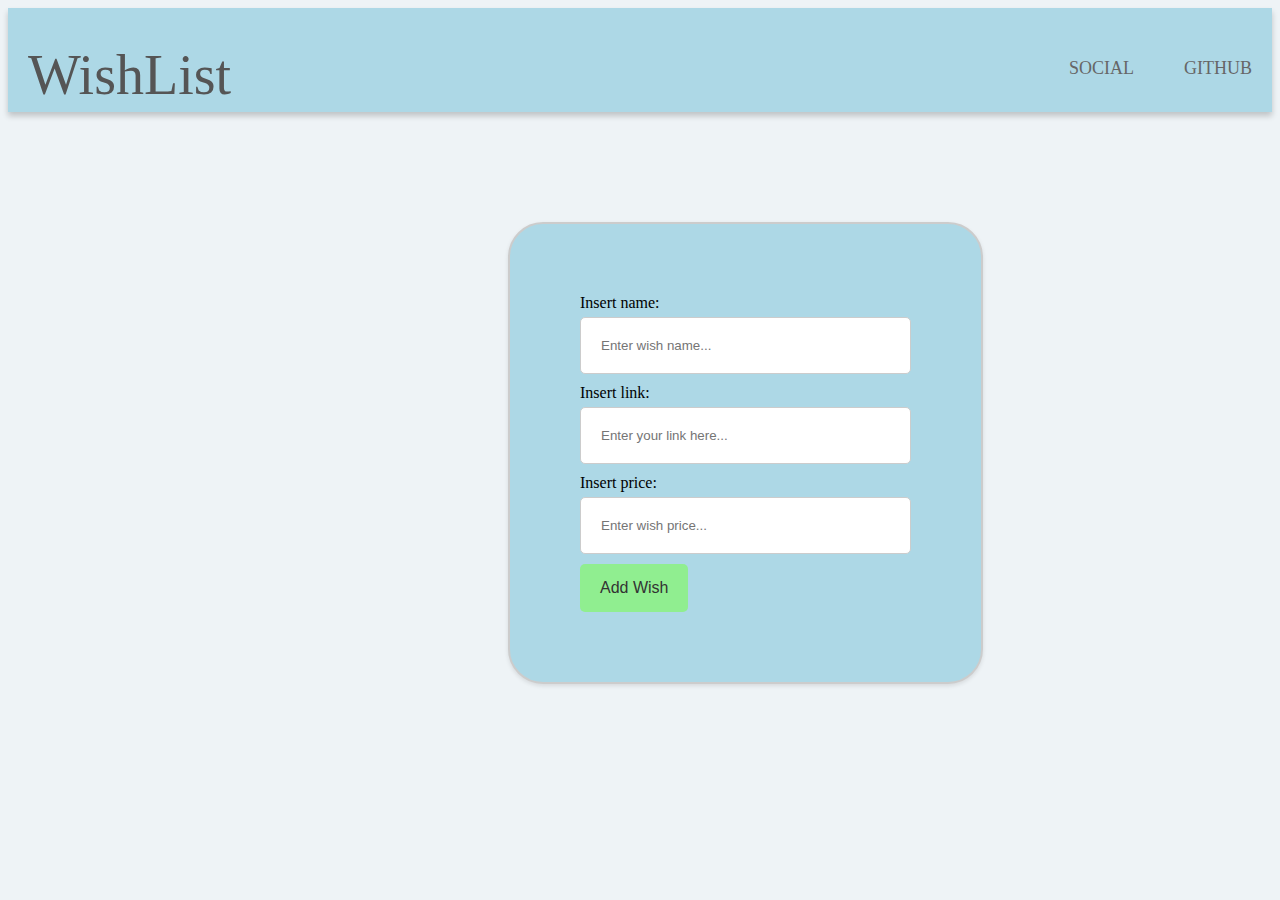
<file: src/main/resources/static/createWish.html>
<!DOCTYPE html>
<html lang="en">
<head>
    <meta charset="UTF-8">
    <title>Ønskelist</title>
    <link rel="stylesheet" type="text/css" href="createWish.css">
</head>
<body>
<header>
    <nav>
        <ul class="topnav">
            <li><a href="https://www.linkedin.com/in/oliver-tvenstrup-lyksted-1394742b2/">Social</a></li>
            <li><a href="https://github.com/ThomasFBN/Wishlist">Github</a></li>
        </ul>
        <h1 class="headline1">WishList</h1>
    </nav>
    <div class="add-wish-box">
        <label for="wish-name">Insert name:</label>
        <input type="text" id="wish-name" placeholder="Enter wish name...">
        <label for="wish-link">Insert link:</label>
        <input type="text" id="wish-link" placeholder="Enter your link here...">
        <label for="wish-price">Insert price:</label>
        <input type="text" id="wish-price" placeholder="Enter wish price...">
        <button onclick="addWish()">Add Wish</button>
    </div>
</header>
</body>
</html>
</file>
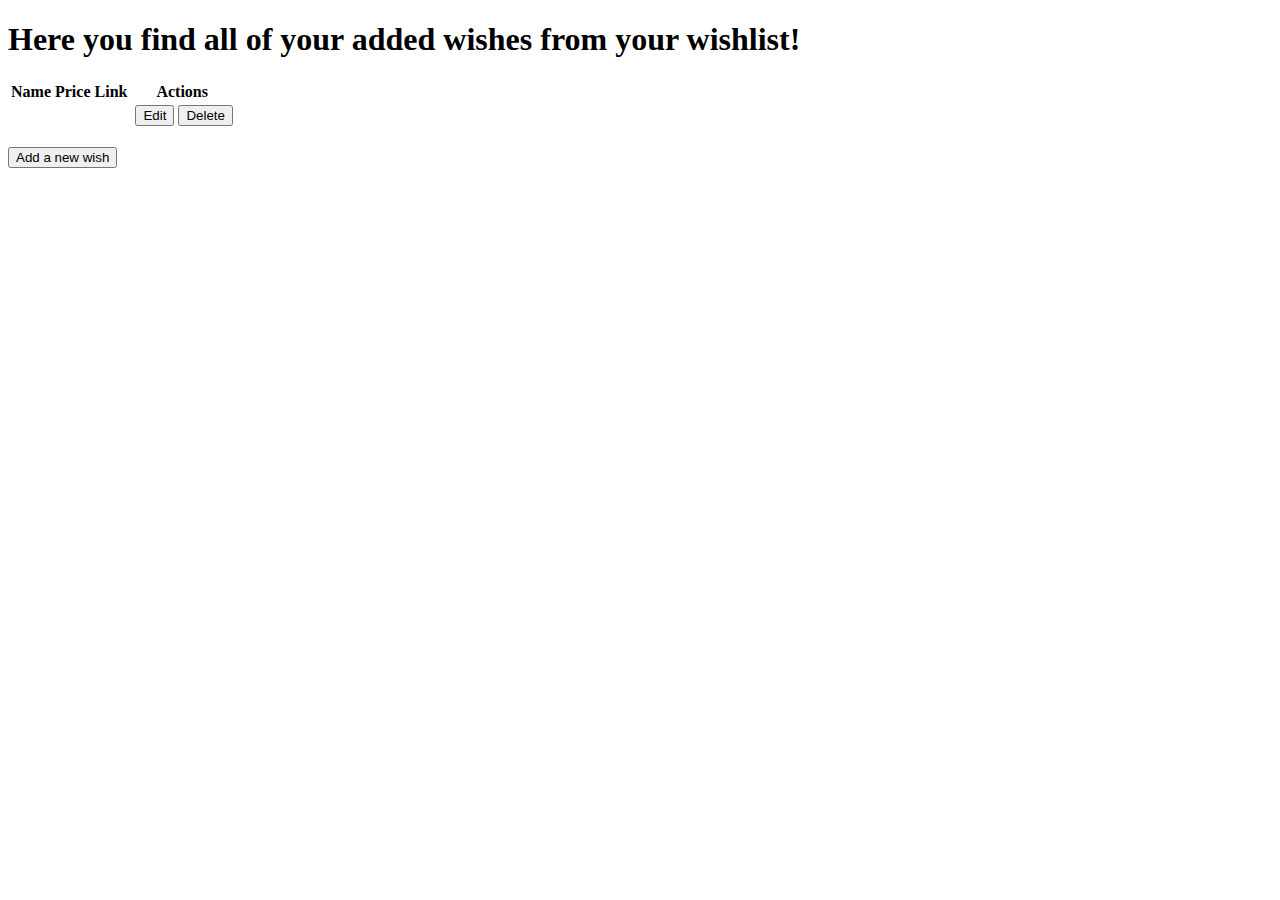
<file: src/main/resources/templates/ShowWish.html>
<!DOCTYPE html>
<html xmlns:th="https://www.thymeleaf.org">
<head>
    <meta charset="UTF-8">
    <title>Find alle Attraktioner</title>
    <link th:href="@{/showWish.css}" rel="stylesheet">
</head>
<body>
<header>
    <div class="header">
        <div class="headlines">
            <h1 class="headline1"> Here you find all of your added wishes from your wishlist!</h1>
        </div>
    </div>

    <table>
        <thead>
        <tr>
            <th>Name</th>
            <th>Price</th>
            <th>Link</th>
            <th colspan="3">Actions</th>
        </tr>
        </thead>
        <tbody>
        <div class="container"></div>
        <tr th:each="Wish : ${showWish}">
            <td th:text="${Wish.Name}"></td>
            <td th:text="${Wish.Price}"></td>
            <td th:text="${Wish.Link}"></td>
            <td>

            <td>

                <a th:href="@{/attractions/{name}/edit(name=${touristAttraction.name})}">
                    <button>Edit</button>
                </a>

            </td>

            <td>
                <form th:action="@{'/attractions/delete/' + ${touristAttraction.name}}" method="post" th:method="post">
                    <button type="submit" class="btn btn-danger">Delete</button>
                </form>

            </td>

        </tr>
        </tbody>
    </table>
    <br>
    <a href="/attractions/add">
        <button>Add a new wish</button>
    </a>
</header>
</body>
</html>
</file>
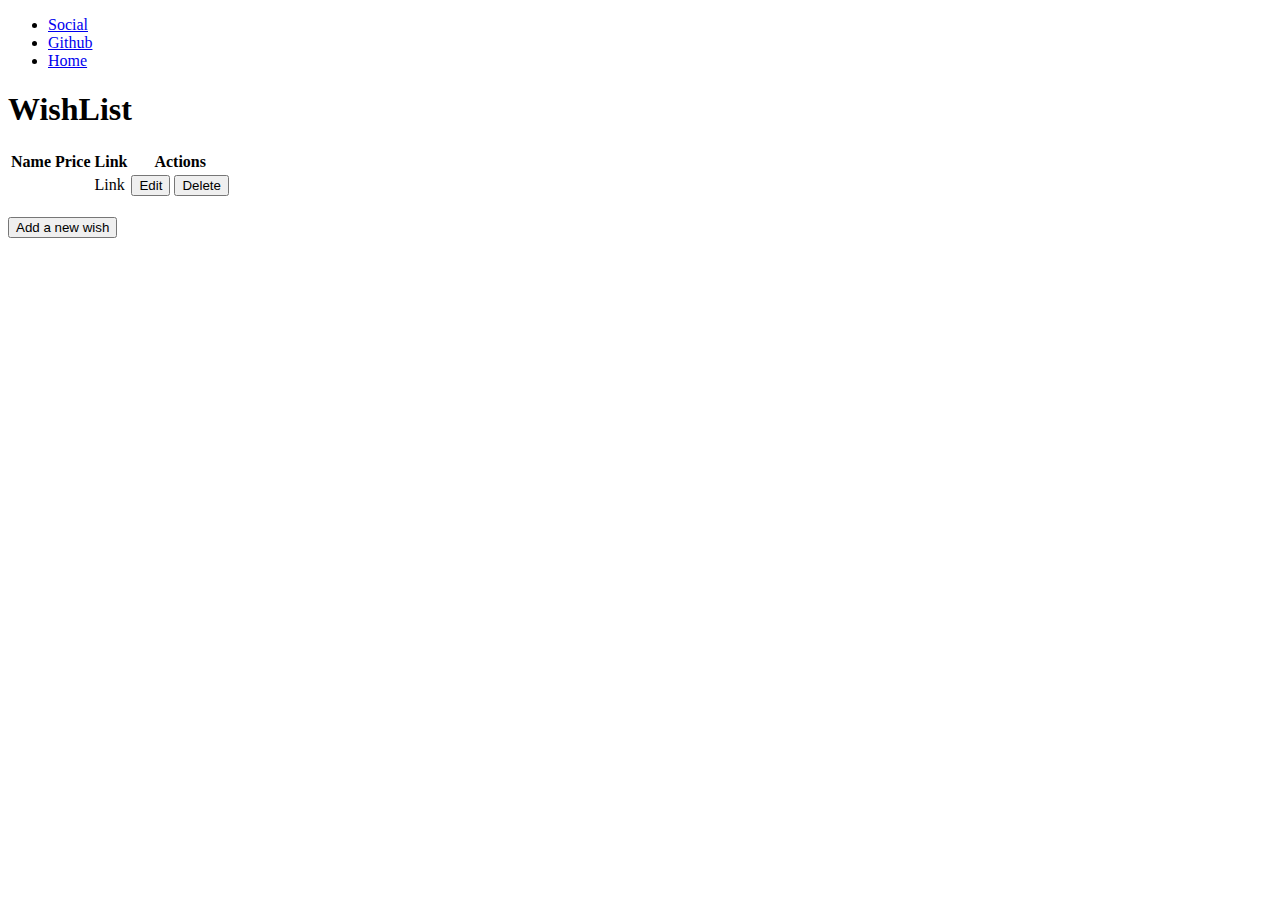
<file: src/main/resources/templates/showWish.html>
<!DOCTYPE html>
<html xmlns:th="https://www.thymeleaf.org">
<head>
    <meta charset="UTF-8">
    <title>WishList</title>
    <link th:href="@{/showWish.css}" rel="stylesheet">
</head>
<body>
<header>
    <nav>
        <ul class="topnav">
            <li><a href="https://www.linkedin.com/in/oliver-tvenstrup-lyksted-1394742b2/"
                   th:href="@{https://www.linkedin.com/in/oliver-tvenstrup-lyksted-1394742b2/}">Social</a></li>
            <li><a href="https://github.com/ThomasFBN/Wishlist" th:href="@{https://github.com/ThomasFBN/Wishlist}">Github</a>
            </li>
            <li><a href="/home" th:href="@{/home}">Home</a></li>
        </ul>
    </nav>
    <div class="header">
        <div class="headlines">
            <h1 class="headline1">WishList</h1>
        </div>
    </div>

    <table>
        <thead>
        <tr>
            <th>Name</th>
            <th>Price</th>
            <th>Link</th>
            <th colspan="2">Actions</th>
        </tr>
        </thead>
        <tbody>
        <tr th:each="wish : ${wishes}">
            <td th:text="${wish.name}"></td>
            <td th:text="${wish.price}"></td>
            <td><a th:href="${wish.itemURL}" target="_blank" th:text="${wish.itemURL}">Link</a></td>
            <td>
                <a th:href="@{'/editWish/' + ${wish.wishId}}">
                    <button>Edit</button>
                </a>
            </td>
            <td>
                <form th:action="@{'/deleteWish/' + ${wish.wishId}}" method="post">
                    <button type="submit" class="btn btn-danger">Delete</button>
                </form>
            </td>
        </tr>
        </tbody>
    </table>
    <br>
    <a th:href="@{'/createWish/' + ${listId}}">
        <button>Add a new wish</button>
    </a>
</header>
</body>
</html>
</file>
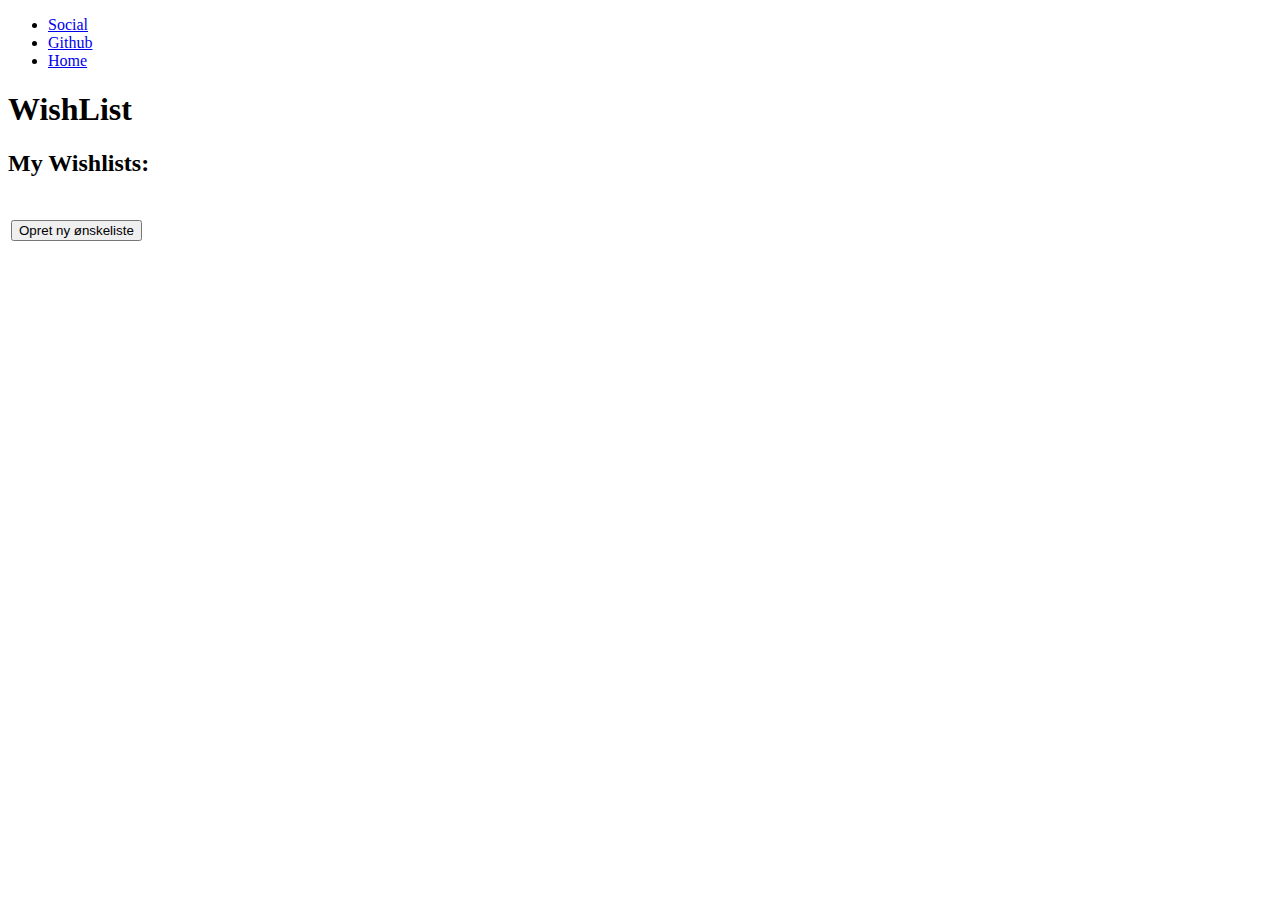
<file: src/main/resources/templates/showWishlist.html>
<!DOCTYPE html>
<html lang="en">
<head>
    <meta charset="UTF-8">
    <title>Wishlist</title>
    <link th:href="@{/showWishlist.css}" rel="stylesheet">
</head>
<body>
<header>
    <nav>
        <ul class="topnav">
            <li><a href="https://www.linkedin.com/in/oliver-tvenstrup-lyksted-1394742b2/">Social</a></li>
            <li><a href="https://github.com/ThomasFBN/Wishlist">Github</a></li>
            <li><a href="/home" th:href="@{/home}">Home</a></li>

        </ul>
        <h1 class="headline1">WishList</h1>
    </nav>
</header>
<h2>My Wishlists:</h2>
<table class="wishlist-table">

    <tr th:each="wishlist : ${wishlists}" class="wishlist-row">
        <td>
            <a th:href="@{'/showWish/' + ${wishlist.listId}}">
                <p th:text="${wishlist.wishListName}"></p>
            </a>
        </td>
    </tr>
    <tr>
        <td class="show-wishlist-box">
            <a href="/create" th:href="@{/create}">
                <button>Opret ny ønskeliste</button>
            </a>
        </td>
    </tr>
</table>
</body>
</html>
</file>
<file: src/main/resources/static/createWish.css>
body {
    background-color: #eef3f6;
}

header {
    padding-top: 30px;
    min-height: 70px;
    background: lightblue;
    box-shadow: 0 4px 6px rgba(0, 0, 0, 0.2);
    width: 100%;
    margin: 0;
}

.headline1 {
    margin: auto;
    font-size: 3.5rem;
    text-align: left;
    font-weight: normal;
    color: #555;
    padding: 5px 20px;
}

nav ul {
    overflow: hidden;
    margin: 0;
    float: right;
    padding-top: 20px;
}

ul.topnav li {
    list-style: none;
    float: left;
    margin-left: 10px;
}

ul.topnav li a {
    color: #666;
    text-decoration: none;
    padding: 20px;
    text-transform: uppercase;
    font-size: 18px;
}

.add-wish-box {
    padding: 70px;
    margin-top: 110px;
    margin-left: 500px;
    margin-bottom: 80px;
    border-radius: 35px;
    box-shadow: 0 2px 4px rgba(0, 0, 0, 0.1);
    display: block;
    clear: both;
    background-color: lightblue;
    border: 2px solid #ccc;
    transition: background-color 0.3s, border-color 0.3s;
    min-height: 80px;
    min-width: 70px;
    float: left;
}

.add-wish-box button {
    padding: 15px 20px;
    border: none;
    border-radius: 5px;
    background-color: lightgreen;
    color: #333;
    font-size: 16px;
    cursor: pointer;
    transition: background-color 0.3s;
}

.add-wish-box label {
    display: block;
    margin-bottom: 5px;
}

.add-wish-box input[type="text"] {
    width: 100%;
    padding: 20px;
    margin-bottom: 10px;
    box-sizing: border-box;
    border: 1px solid #ccc;
    border-radius: 5px;
    transition: border-color 0.3s;
}

.add-wish-box button:hover {
    background-color: green;
}
</file>
